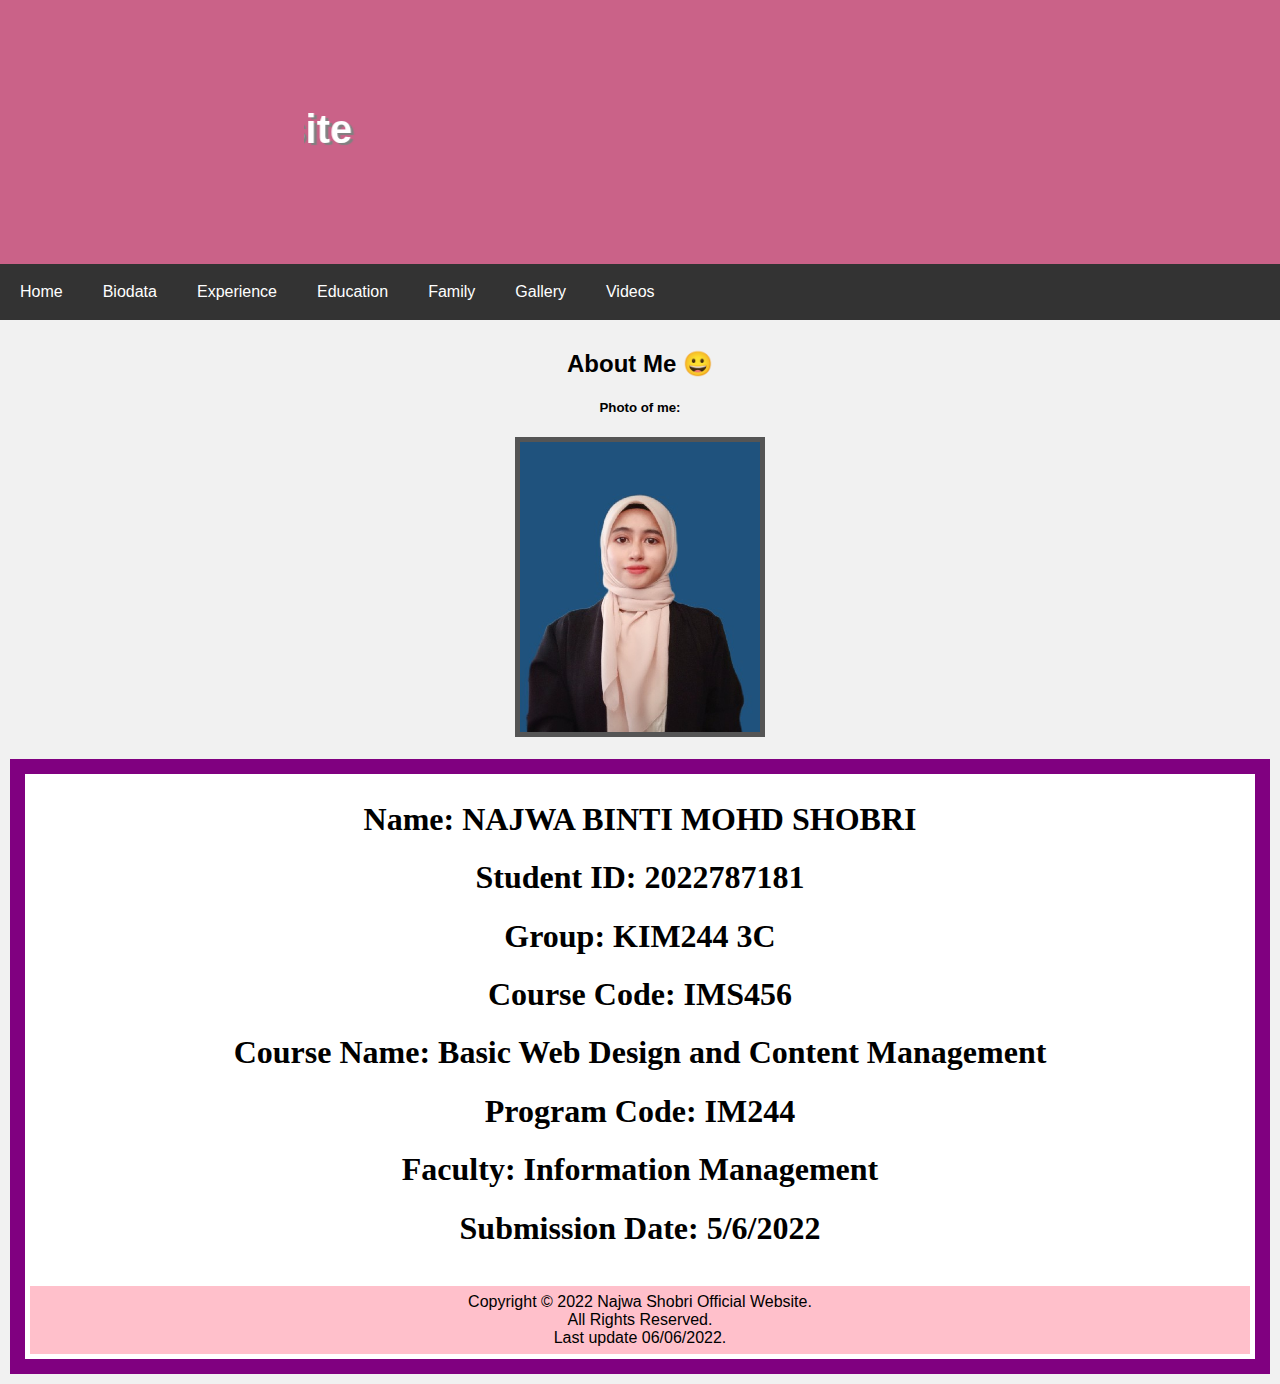
<file: index.html>
<!DOCTYPE html>
<html>
<head>
<title>Home Page | About Me</title>
<meta charset="UTF-8">
<meta name="viewport" content="width=device-width, initial-scale=1">
<style>
img {
  border: 5px solid #555;
}
* {
  box-sizing: border-box;
}

/* Style the body */
body {
  font-family: Verdana, sans-serif;
  margin: 0;
}

/* Header/logo Title */
.header {
  padding: 80px;
  text-align: center;
  background: #CA6288;
  color: white;
}

/* Increase the font size of the heading */
.header h1 {
  text-shadow: 3px 2px 1px grey;
  font-size: 40px;
}

/* Style the top navigation bar */
.navbar {
  overflow: hidden;
  background-color: #333;
}

/* Style the navigation bar links */
.navbar a {
  float: left;
  display: block;
  color: white;
  text-align: center;
  padding: 19px 20px;
  text-decoration: none;
}

/* Right-aligned link */
.navbar a.right {
  float: right;
}

/* Change color on hover */
.navbar a:hover {
  background-color: #ddd;
  color: black;
}

/* Column container */
.row {  
  display: -ms-flexbox; /* IE10 */
  display: flex;
  -ms-flex-wrap: wrap; /* IE10 */
  flex-wrap: wrap;
}

/* Create two unequal columns that sits next to each other */
/* Sidebar/left column */
.side {
  -ms-flex: 30%; /* IE10 */
  flex: 30%;
  background-color: #f1f1f1;
  padding: 10px;
}

/* Main column */
.main {   
  -ms-flex: 70%; /* IE10 */
  flex: 70%;
  background-color: pink;
  padding: 80px;
}


/* Responsive layout - when the screen is less than 900px wide, make the two columns stack on top of each other instead of next to each other */
@media screen and (max-width: 800px) {
  .row {   
    flex-direction: column;
  }
}

/* Responsive layout - when the screen is less than 400px wide, make the navigation links stack on top of each other instead of next to each other */
@media screen and (max-width: 600px) {
  .navbar a {
    float: none;
    width: 100%;
  }
}
</style>
</head>
<body>

<div class="header">
  <marquee width="60%" direction="right" height="100px"><h1>Welcome To My Website</h1></marquee>
</div>

<div class="navbar">
  <a href="index.html">Home</a>
  <a href="biodata.html">Biodata</a>
  <a href="experience.html">Experience</a>
  <a href="education.html">Education</a>
  <a href="family.html">Family</a>
  <a href="gallery.html">Gallery</a>
  <a href="video.html">Videos</a>
</div> 
<html>
<head>
<style>
.all-browsers {
  margin: 0;
  padding: 5px;
  background-color: purple;
}

.all-browsers > h1, .browser {
  margin: 10px;
  padding: 5px;
}

.browser {
  background: white;
}

.browser > h2, p {
  margin: 4px;
  font-size: 100%;
}

footer {
  text-align: center;
  padding: 3px;
  background-color: pink;
  color: black;
}
</style>
</head>
<body>
<div class="row"> 
<div class="side"> 
<center><h2>About Me &#128512;</h2></center> 
<center><h5>Photo of me:</h5></center> 
<center><img src="images/me.jpg" width="250" height="300"></center> 
<br> 
<article class="all-browsers">
  <article class="browser">
   <center><h1><strong><font face="Times New Roman"'>Name: NAJWA BINTI MOHD SHOBRI</h1></strong></font>
   <h1><strong><font face="Times New Roman">Student ID: 2022787181</h1></strong></font>
   <h1><strong><font face="Times New Roman">Group: KIM244 3C</h1> </strong></font>
   <h1><strong><font face="Times New Roman">Course Code: IMS456</h1></strong></font></center> 
   <center><h1><strong><font face="Times New Roman">Course Name: Basic Web Design and Content Management</h2></strong></font> 
   <h1><strong><font face="Times New Roman">Program Code: IM244</h2></strong></font> 
   <h1><strong><font face="Times New Roman"'>Faculty: Information Management</h2></strong></font>
   <h1><strong><font face="Times New Roman"'>Submission Date: 5/6/2022</h2></strong></font></center>
 <br>
<footer>
  <p>Copyright © 2022 Najwa Shobri Official Website.</br> All Rights Reserved.</strong></br> Last update 06/06/2022.</p> 
</footer>
</body>
</html>
</file>
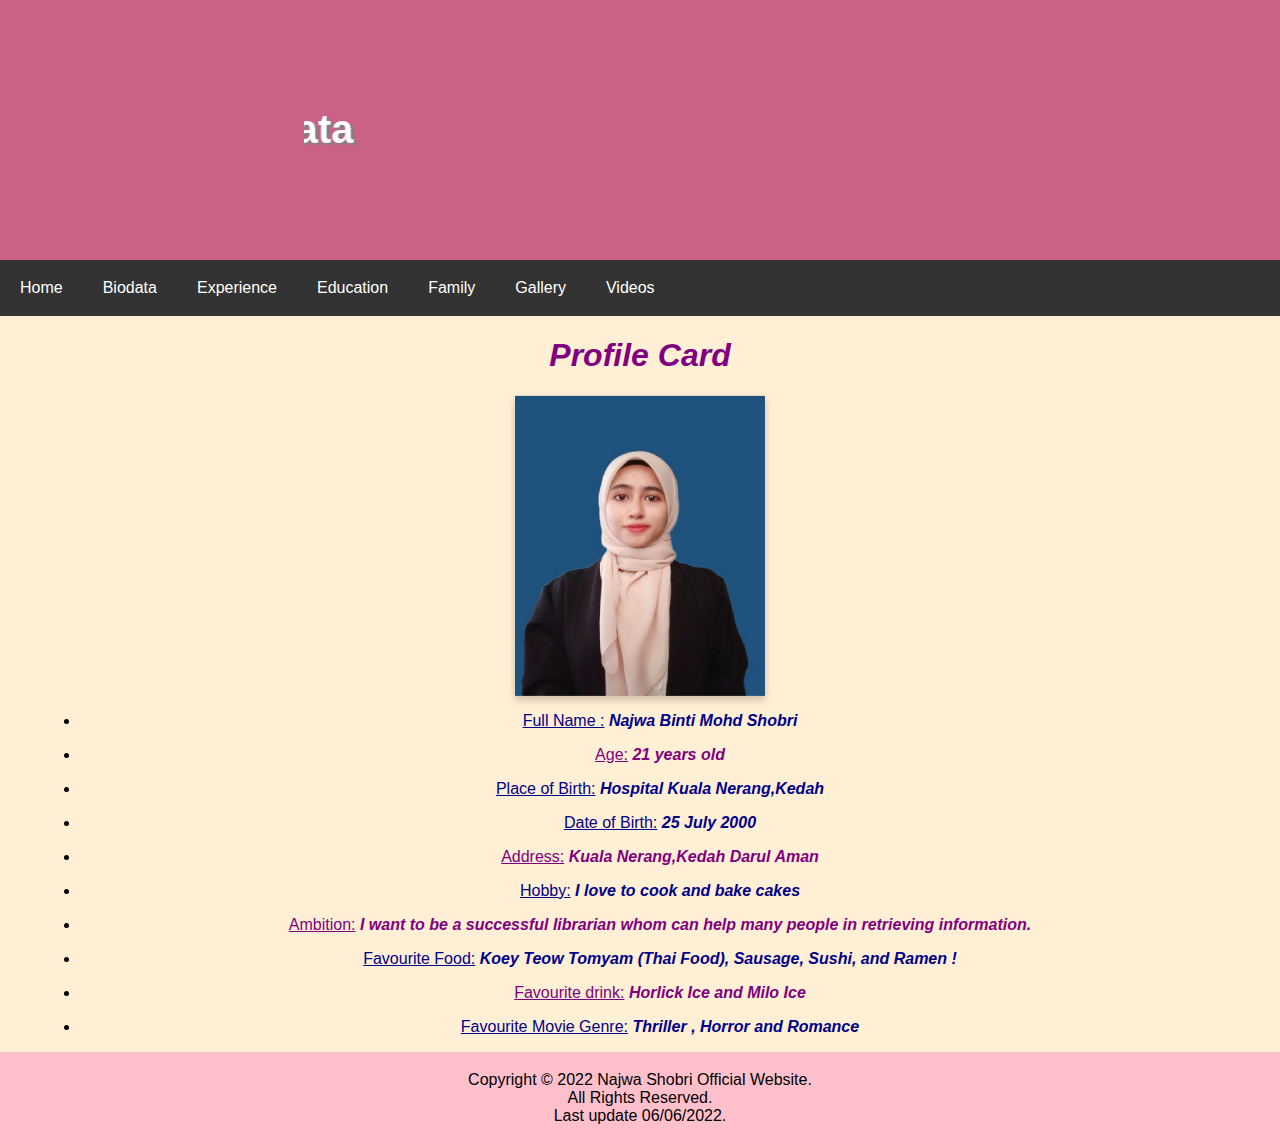
<file: biodata.html>
<html>
<head>
<title>Biodata | About Me</title>
<meta charset="UTF-8">
<meta name="viewport" content="width=device-width, initial-scale=1">
<style>
<html>

img {
  border: 5px solid #555;
}
* {
  box-sizing: border-box;
}

/* Style the body */
body {
  font-family: Verdana, sans-serif;
  margin: 0;
}

/* Header/logo Title */
.header {
  padding: 80px;
  text-align: center;
  background: #CA6288;
  color: white;
}

/* Increase the font size of the heading */
.header h1 {
  text-shadow: 3px 2px 1px grey;
  font-size: 40px;
}

/* Style the top navigation bar */
.navbar {
  overflow: hidden;
  background-color: #333;
}

/* Style the navigation bar links */
.navbar a {
  float: left;
  display: block;
  color: white;
  text-align: center;
  padding: 19px 20px;
  text-decoration: none;
}

/* Right-aligned link */
.navbar a.right {
  float: right;
}

/* Change color on hover */
.navbar a:hover {
  background-color: #ddd;
  color: black;
}

/* Column container */
.row {  
  display: -ms-flexbox; /* IE10 */
  display: flex;
  -ms-flex-wrap: wrap; /* IE10 */
  flex-wrap: wrap;
}

/* Create two unequal columns that sits next to each other */
/* Sidebar/left column */
.side {
  -ms-flex: 30%; /* IE10 */
  flex: 30%;
  background-color: #f1f1f1;
  padding: 10px;
}

/* Main column */
.main {   
  -ms-flex: 70%; /* IE10 */
  flex: 70%;
  background-color: white;
  padding: 90px;
}


/* Responsive layout - when the screen is less than 900px wide, make the two columns stack on top of each other instead of next to each other */
@media screen and (max-width: 800px) {
  .row {   
    flex-direction: column;
  }
}

/* Responsive layout - when the screen is less than 400px wide, make the navigation links stack on top of each other instead of next to each other */
@media screen and (max-width: 600px) {
  .navbar a {
    float: none;
    width: 100%;
  }
}
</style>
</head>
<body>
<html>
<head>
<meta name="viewport" content="width=device-width, initial-scale=1">
<style>
body {
  font-family: Arial, Helvetica, sans-serif;
}

.flip-card {
  background-color:transparent;
  width: 250px;
  height: 300px;
  perspective: 1000px;
}

.flip-card-inner {
  position: relative;
  width: 100%;
  height: 100%;
  text-align: center;
  transition: transform 0.6s;
  transform-style: preserve-3d;
  box-shadow: 0 4px 8px 0 rgba(0,0,0,0.2);
}

.flip-card:hover .flip-card-inner {
  transform: rotateY(180deg);
}

.flip-card-front, .flip-card-back {
  position: absolute;
  width: 100%;
  height: 100%;
  -webkit-backface-visibility: hidden;
  backface-visibility: hidden;
}

.flip-card-front {
  background-color: #bbb;
  color: black;
}

.flip-card-back {
  background-color: #e3bfd1;
  color: black;
  transform: rotateY(180deg);
}
</style>
</head>
<body>

<div class="header">
  <marquee width="60%" direction="right" height="100px"><h1>My Biodata</h1></marquee>
</div>
<div class="navbar">
  <a href="index.html">Home</a>
  <a href="biodata.html">Biodata</a>
  <a href="experience.html">Experience</a>
  <a href="education.html">Education</a>
  <a href="family.html">Family</a>
  <a href="gallery.html">Gallery</a>
  <a href="video.html">Videos</a>   
</div>
<body style="background-color:PapayaWhip;">
<link rel="stylesheet" href="https://cdnjs.cloudflare.com/ajax/libs/font-awesome/4.7.0/css/font-awesome.min.css">
<style>
.card {
  box-shadow: 0 4px 8px 0 rgba(0, 0, 0, 0.2);
  max-width: 400px;
  margin: auto;
  text-align: center;
  font-family: arial;
}

.title {
  color: grey;
  font-size: 16px;
}

button {
  border: none;
  outline: 0;
  display: inline-block;
  padding: 8px;
  color: white;
  background-color: #000;
  text-align: center;
  cursor: pointer;
  width: 100%;
  font-size: 15px;
}

a {
  text-decoration: none;
  font-size: 16px;
  color: black;
}

button:hover, a:hover {
  opacity: 0.7;
}

footer {
  text-align: center;
  padding: 3px;
  background-color: pink;
  color: black;
}
</style>
</head>
<body>

<center><h1 style="color:purple;font-style: italic;">Profile Card</h1>
<div class="flip-card">
  <div class="flip-card-inner">
    <div class="flip-card-front">
      <img src="images/me.jpg" style="width:250px;height:300px;">
       </div>
      <div class="flip-card-back">
      <h2>NAJWA</h2> 
 
      <p>Bachelor of Information Science (Hons) Library Management - IM244</p>
      <p>Universiti Technologi Mara,Uitm Kedah</p>
      <div style="margin: 24px 0;">
    <a href="https://wa.me/601114676549"><i class="fa fa-whatsapp"></i></a>
<br>
     </div>
  <p><button>Contact</button></p>
</div></center>   

</div></p>
      <p><center>
<blockquote><ul>
<li><font color="darkblue"> <u>Full Name :</u>  <b><i>Najwa Binti Mohd Shobri</b></i></font>
<p>
<li><font color="purple"> <u>Age:</u> <b><i>21 years old</b></i></font>
<p>
<li><font color="darkblue"> <u>Place of Birth:</u>  <b><i>Hospital Kuala Nerang,Kedah</b></i></font>
<p>
<li><font color="darkblue"><u>Date of Birth:</u>  <b><i>25 July 2000</b></i></font>
<p>
<li><font color="purple"> <u>Address:</u>  <b><i>Kuala Nerang,Kedah Darul Aman</b></i></font>
<p>
<li><font color="darkblue"><u>Hobby:</u> <b><i>I love to cook and bake cakes</b></i></font>
<p>
<li><font color="purple"> <u>Ambition:</u> <b><i>I want to be a successful librarian whom can help many people in retrieving information.</b></i></font>
<p>
<li><font color="darkblue"> <u>Favourite Food:</u>  <b><i>Koey Teow Tomyam (Thai Food), Sausage, Sushi, and Ramen !</b></i></font>
<p>
<li><font color="purple"><u>Favourite drink:</u>  <b><i>Horlick Ice and Milo Ice</b></i></font>
<p>
<li><font color="darkblue"> <u>Favourite Movie Genre:</u> <b><i> Thriller , Horror and Romance </b></i></font></center></p></center>
</ul></blockquote>

    </div>
  </div>
<footer>
  <p>Copyright © 2022 Najwa Shobri Official Website.</br> All Rights Reserved.</strong></br> Last update 06/06/2022.</p> 
</footer>
</body>
</html>
</file>
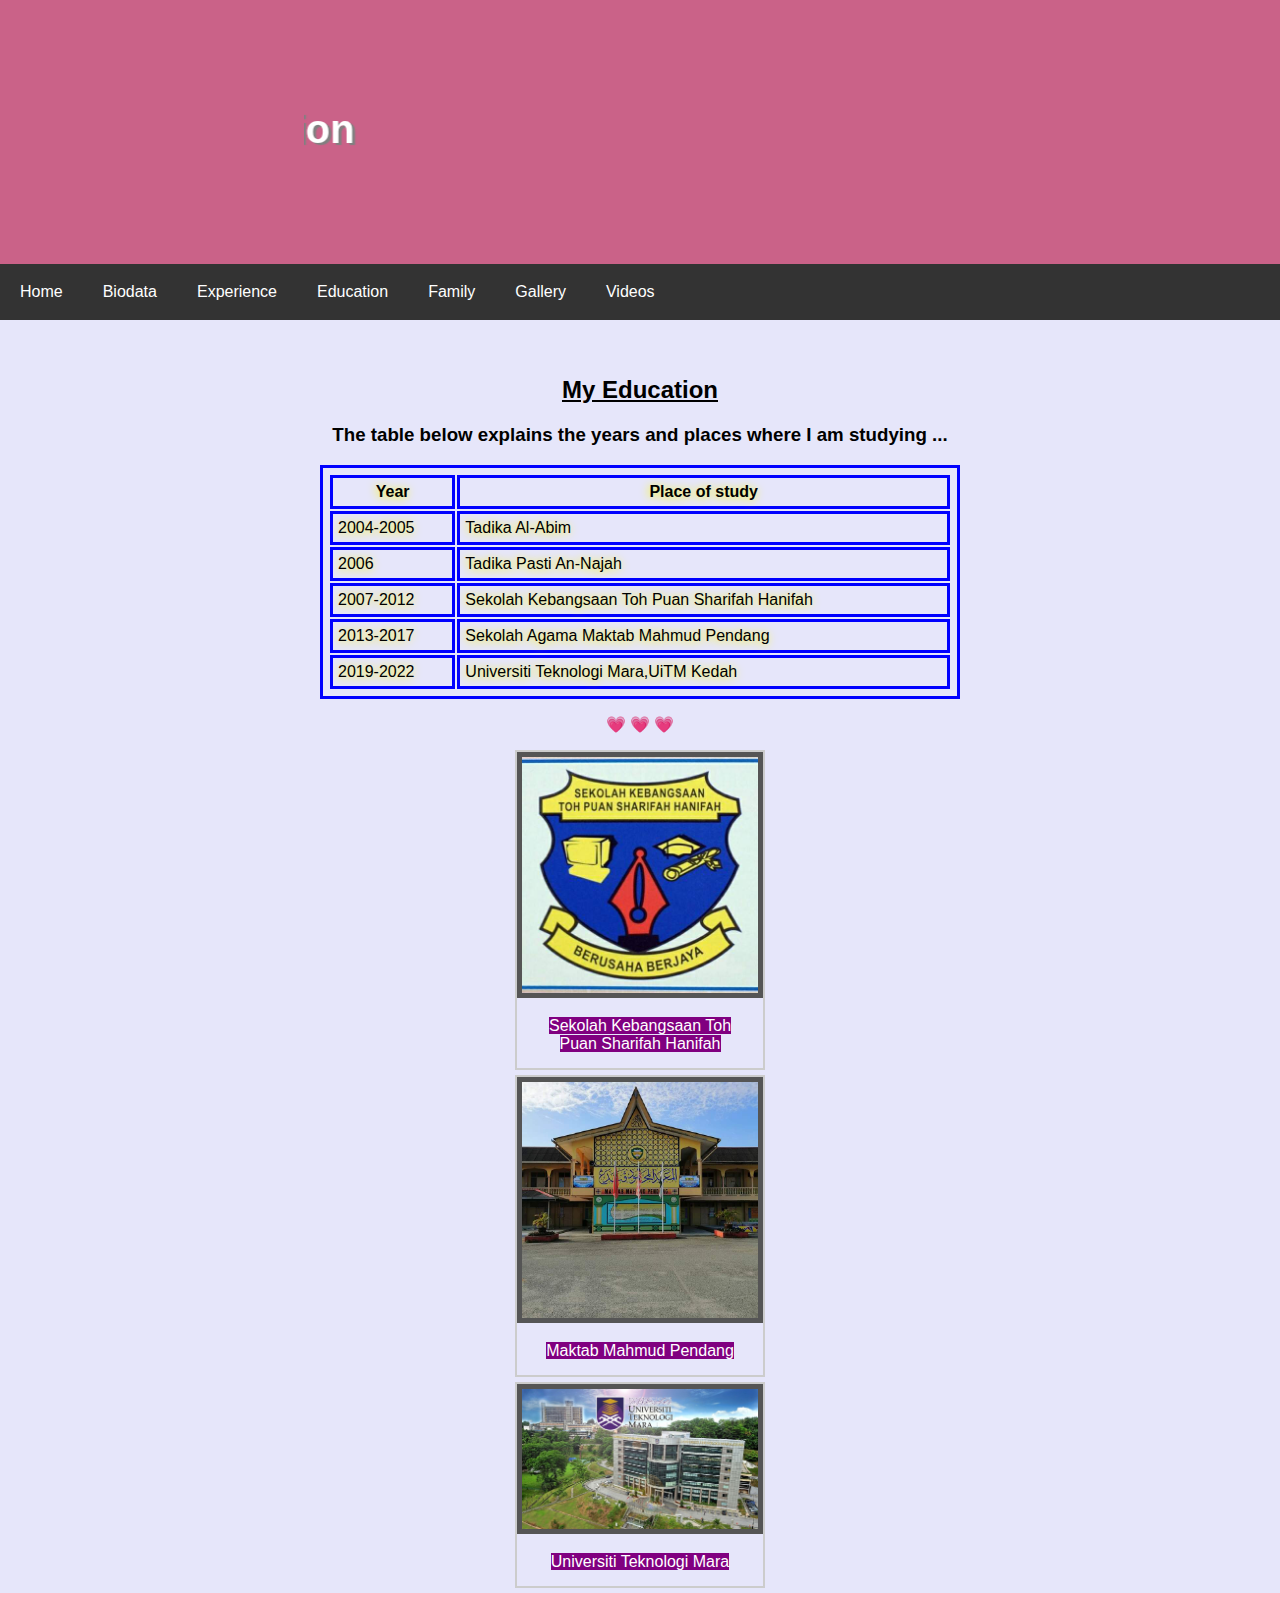
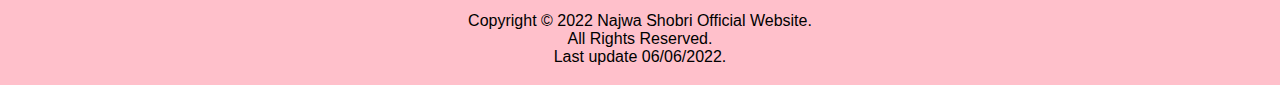
<file: education.html>
<!DOCTYPE html>
<html>
<head>
<title>My Education | About Me</title>
<meta charset="UTF-8">
<meta name="viewport" content="width=device-width, initial-scale=1">
<style>
img {
  border: 5px solid #555;
}
* {
  box-sizing: border-box;
}

/* Style the body */
body {
  font-family: Verdana, sans-serif;
  margin: 0;
}

/* Header/logo Title */
.header {
  padding: 80px;
  text-align: center;
  background: #CA6288;
  color: white;
}

/* Increase the font size of the heading */
.header h1 {
  text-shadow: 3px 2px 1px grey;
  font-size: 40px;
}

/* Style the top navigation bar */
.navbar {
  overflow: hidden;
  background-color: #333;
}

/* Style the navigation bar links */
.navbar a {
  float: left;
  display: block;
  color: white;
  text-align: center;
  padding: 19px 20px;
  text-decoration: none;
}

/* Right-aligned link */
.navbar a.right {
  float: right;
}

/* Change color on hover */
.navbar a:hover {
  background-color: #ddd;
  color: black;
}

/* Column container */
.row {  
  display: -ms-flexbox; /* IE10 */
  display: flex;
  -ms-flex-wrap: wrap; /* IE10 */
  flex-wrap: wrap;
}

/* Create two unequal columns that sits next to each other */
/* Sidebar/left column */
.side {
  -ms-flex: 30%; /* IE10 */
  flex: 30%;
  background-color: #f1f1f1;
  padding: 10px;
}

/* Main column */
.main {   
  -ms-flex: 70%; /* IE10 */
  flex: 70%;
  background-color: pink;
  padding: 90px;
}


/* Responsive layout - when the screen is less than 900px wide, make the two columns stack on top of each other instead of next to each other */
@media screen and (max-width: 800px) {
  .row {   
    flex-direction: column;
  }
}

/* Responsive layout - when the screen is less than 400px wide, make the navigation links stack on top of each other instead of next to each other */
@media screen and (max-width: 600px) {
  .navbar a {
    float: none;
    width: 100%;
  }
}
</style>
</head>
<body>
<style>

mark { 
  background-color: purple;
  color: white;
}

div.gallery {
  margin: 5px;
  border: 2px solid #ccc;
  float: center;
  width: 250px;
}

div.gallery:hover {
  border: 1px solid #250000
}

div.gallery img {
  width: 100%;
  height: auto;
}

div.desc {
  padding: 15px;
  text-align: center;
}

footer {
  text-align: center;
  padding: 3px;
  background-color:Pink;
  color: black;
}
</style>
</head>
<body>

<div class="header">
  <marquee width="60%" direction="right" height="100px"><h1>My Education</h1></marquee>
</div>

<div class="navbar">
  <a href="index.html">Home</a>
  <a href="biodata.html">Biodata</a>
  <a href="experience.html">Experience</a>
  <a href="education.html">Education</a>
  <a href="family.html">Family</a>
  <a href="gallery.html">Gallery</a>
  <a href="video.html">Videos</a>
</div>
<body style="background-color:Lavender;">
<br>
<br>
<p>
<h2><center><u>My Education</center></h2></u>
<p>
<center><h3>The table below explains the years and places where I am studying ...</h3></center>
<p>
<style>
table, th, td {
    border: 3px solid blue;
     padding: 5px;
text-shadow: -1px 1px 10px yellow;
}
</style>
</head>
<body>

<center><table style="width:50%">
  <tr>
    <th>Year</th>
    <th>Place of study</th> 
    </tr>
    
  <tr>
    <td>2004-2005</td>
    <td>Tadika Al-Abim</td>
  </tr>
  
  <tr>
    <td>2006</td>
    <td>Tadika Pasti An-Najah</td>
  </tr>
  
  <tr>
    <td>2007-2012</td>
    <td>Sekolah Kebangsaan Toh Puan Sharifah Hanifah</td>
  </tr>
  
   <tr>
    <td>2013-2017</td>
    <td>Sekolah Agama Maktab Mahmud Pendang</td>
  </tr>
  
  <tr>
    <td>2019-2022</td>
    <td>Universiti Teknologi Mara,UiTM Kedah</td>
  </tr>
  
</table>
</style>
<p>
<center>&#128151; &#128151; &#128151; </center>
<p>
 <div class="gallery">
  <center><a target="_blank" href="images/sekolah.jpg">
    <img src=images/sekolah.jpg width="600" height="300">
  </a>
 <div class="desc"><mark>Sekolah Kebangsaan Toh Puan Sharifah Hanifah</div></mark>
</div>
<div class="gallery">
  <center><a target="_blank" href="images/mmpg.jpg">
    <img src=images/mmpg.jpg  width="500" height="300">
  </a>
  <div class="desc"><mark>Maktab Mahmud Pendang</div></mark>
</div>
<div class="gallery">
  <center><a target="_blank" href="images/uitm.jpg">
    <img src=images/uitm.jpg width="500" height="500">
  </a>
  <div class="desc"><mark>Universiti Teknologi Mara</div></mark></center>

</div>
<footer>
  <center><p>Copyright © 2022 Najwa Shobri Official Website.</br> All Rights Reserved.</strong></br> Last update 06/06/2022.</p></center> 
</footer>
</body>
</html>
</file>
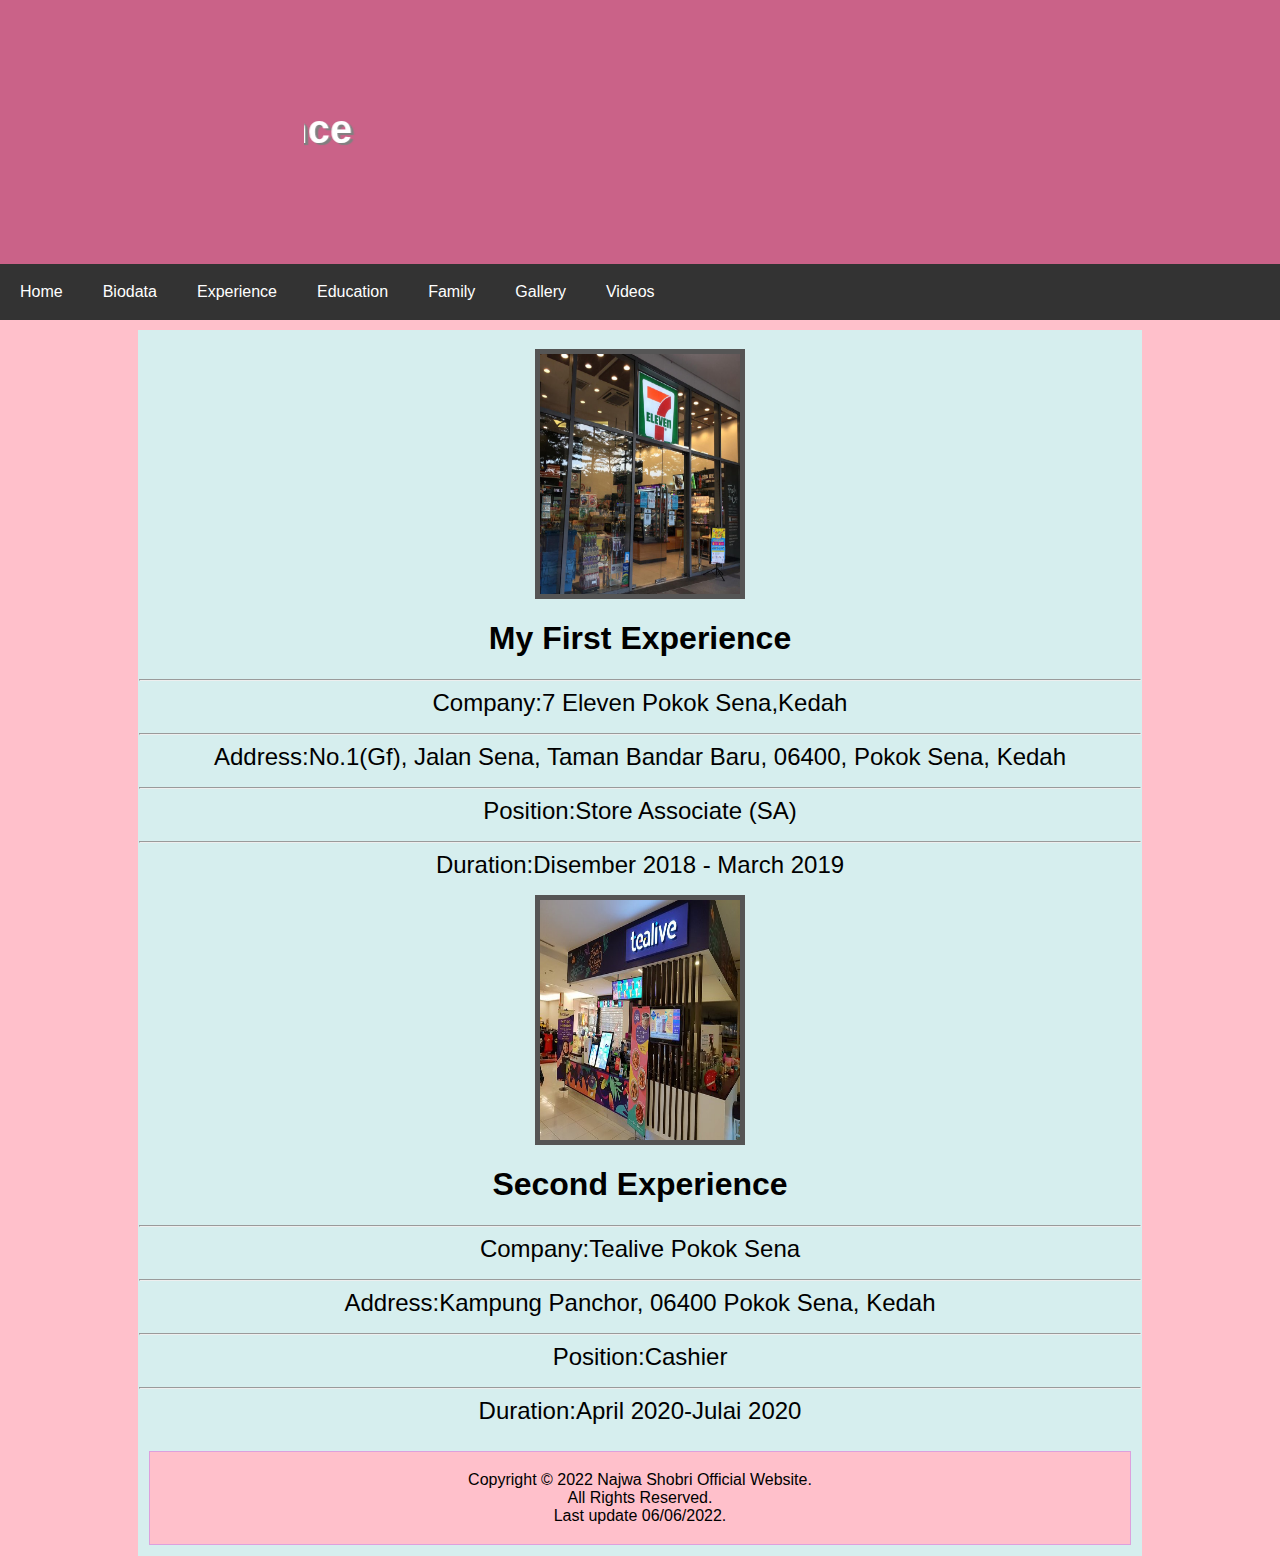
<file: experience.html>
<!DOCTYPE html>
<html>
<head>
<title>My Experience | About Me</title>
<meta charset="UTF-8">
<meta name="viewport" content="width=device-width, initial-scale=1">
<style>
img {
  border: 5px solid #555;
}
* {
  box-sizing: border-box;
}

/* Style the body */
body {
  font-family: Verdana, sans-serif;
  margin: 0;
}

/* Header/logo Title */
.header {
  padding: 80px;
  text-align: center;
  background: #CA6288;
  color: white;
}

/* Increase the font size of the heading */
.header h1 {
  text-shadow: 3px 2px 1px grey;
  font-size: 40px;
}

/* Style the top navigation bar */
.navbar {
  overflow: hidden;
  background-color: #333;
}

/* Style the navigation bar links */
.navbar a {
  float: left;
  display: block;
  color: white;
  text-align: center;
  padding: 19px 20px;
  text-decoration: none;
}

/* Right-aligned link */
.navbar a.right {
  float: right;
}

/* Change color on hover */
.navbar a:hover {
  background-color: #ddd;
  color: black;
}

/* Column container */
.row {  
  display: -ms-flexbox; /* IE10 */
  display: flex;
  -ms-flex-wrap: wrap; /* IE10 */
  flex-wrap: wrap;
}

/* Create two unequal columns that sits next to each other */
/* Sidebar/left column */
.side {
  -ms-flex: 30%; /* IE10 */
  flex: 30%;
  background-color: #f1f1f1;
  padding: 10px;
}

/* Main column */
.main {   
  -ms-flex: 70%; /* IE10 */
  flex: 70%;
  background-color: pink;
  padding: 90px;
}

}

footer {
  text-align: center;
  padding: 3px;
  background-color: pink;
  color: black;
}

/* Responsive layout - when the screen is less than 900px wide, make the two columns stack on top of each other instead of next to each other */
@media screen and (max-width: 800px) {
  .row {   
    flex-direction: column;
  }
}

/* Responsive layout - when the screen is less than 400px wide, make the navigation links stack on top of each other instead of next to each other */
@media screen and (max-width: 600px) {
  .navbar a {
    float: none;
    width: 100%;
  }
}
</style>
</head>
<body>

<div class="header">
  <marquee width="60%" direction="right" height="100px"><h1>My Experience</h1></marquee>
</div>

<div class="navbar">
  <a href="index.html">Home</a>
  <a href="biodata.html">Biodata</a>
  <a href="experience.html">Experience</a>
  <a href="education.html">Education</a>
  <a href="family.html">Family</a>
  <a href="gallery.html">Gallery</a>
  <a href="video.html">Videos</a>   
</div>
<body style="background-color:pink;">
<table width="80%" align="center" bgcolor="#FFC0CB" cellspacing="10">
<tr>
<td bgcolor="#D6EEEE" align="center">
<br>
<image src="images/seveneleven.jpeg" width="210" height="250" align="center">

<h1>My First Experience</h1>
<p><hr style="border"><font face="arial" size="5px" color="black" align="center">Company:7 Eleven Pokok Sena,Kedah</font></p>
<p><hr style="border"><font face="arial" size="5px" color="black" align="center">Address:No.1(Gf), Jalan Sena, Taman Bandar Baru, 06400, Pokok Sena, Kedah</font></p>
<p><hr style="border"><font face="arial" size="5px" color="black" align="center">Position:Store Associate (SA)</font></p>
<p><hr style="border"><font face="arial" size="5px" color="black" align="center">Duration:Disember 2018 - March 2019</font></p>

<image src="images/tealive.jpg" width="210" height="250" align="center">

<h1>Second Experience</h1>
<p><hr style="border"><font face="arial" size="5px" color="black" align="center">Company:Tealive Pokok Sena</font></p>
<p><hr style="border"><font face="arial" size="5px" color="black" align="center">Address:Kampung Panchor, 06400 Pokok Sena, Kedah</font></p>
<p><hr style="border"><font face="arial" size="5px" color="black" align="center">Position:Cashier</font></p>
<p><hr style="border"><font face="arial" size="5px" color="black" align="center">Duration:April 2020-Julai 2020</font></p>


<table width="100%" align="center" cellspacing="10">
<tr>
<td width="100%" bgcolor="#DDA0DD" align="center">

<table width="100%" align="center" bgcolor="#FFC0CB">

<tr>
<td>
 </div>
<footer>
  <center><p>Copyright © 2022 Najwa Shobri Official Website.</br> All Rights Reserved.</strong></br> Last update 06/06/2022.</p></center> 
</footer>
</body>
</html>
</file>
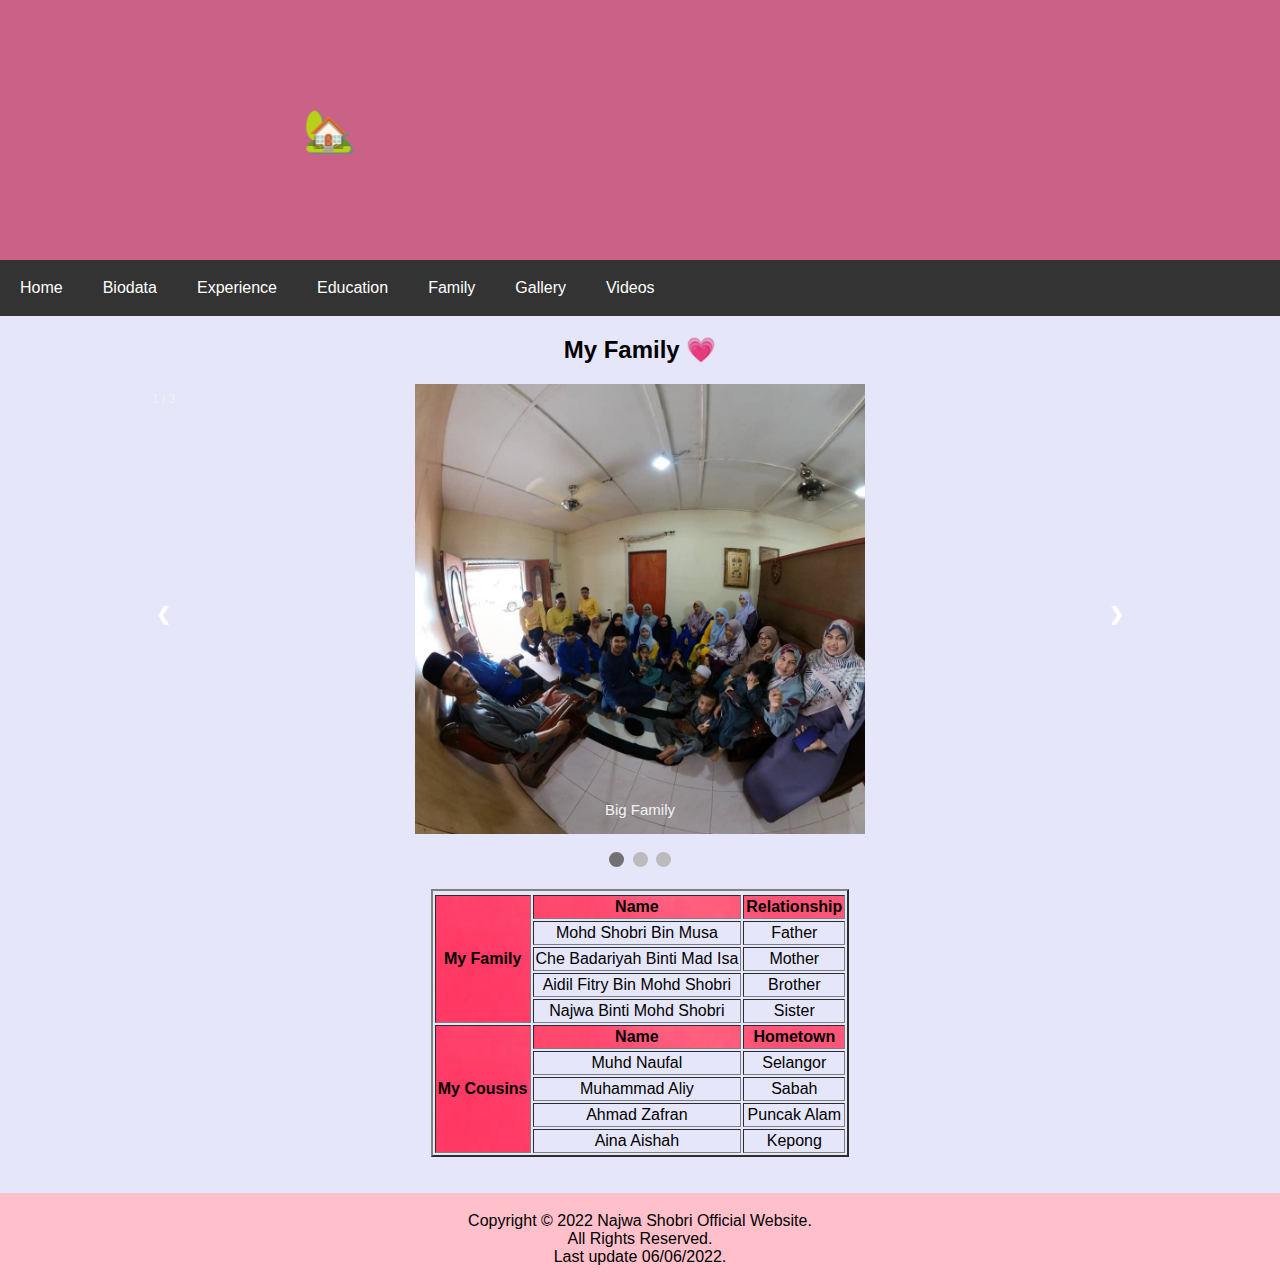
<file: family.html>
<html>
<head>
<title>My Family | About Me</title>
<meta charset="UTF-8">
<meta name="viewport" content="width=device-width, initial-scale=1">
<style>
<html>
img {
  border: 5px solid #555;
}
* {
  box-sizing: border-box;
}

/* Style the body */
body {
  font-family: Verdana, sans-serif;
  margin: 0;
}

/* Header/logo Title */
.header {
  padding: 80px;
  text-align: center;
  background: #CA6288;
  color: white;
}

/* Increase the font size of the heading */
.header h1 {
  text-shadow: 3px 2px 1px grey;
  font-size: 40px;
}

/* Style the top navigation bar */
.navbar {
  overflow: hidden;
  background-color: #333;
}

/* Style the navigation bar links */
.navbar a {
  float: left;
  display: block;
  color: white;
  text-align: center;
  padding: 19px 20px;
  text-decoration: none;
}

/* Right-aligned link */
.navbar a.right {
  float: right;
}

/* Change color on hover */
.navbar a:hover {
  background-color: #ddd;
  color: black;
}

/* Column container */
.row {  
  display: -ms-flexbox; /* IE10 */
  display: flex;
  -ms-flex-wrap: wrap; /* IE10 */
  flex-wrap: wrap;
}

/* Create two unequal columns that sits next to each other */
/* Sidebar/left column */
.side {
  -ms-flex: 30%; /* IE10 */
  flex: 30%;
  background-color: #f1f1f1;
  padding: 10px;
}

/* Main column */
.main {   
  -ms-flex: 70%; /* IE10 */
  flex: 70%;
  background-color: pink;
  padding: 90px;
}

footer {
  text-align: center;
  padding: 3px;
  background-color:Pink;
  color: black;
}

/* Responsive layout - when the screen is less than 900px wide, make the two columns stack on top of each other instead of next to each other */
@media screen and (max-width: 800px) {
  .row {   
    flex-direction: column;
  }
}

/* Responsive layout - when the screen is less than 400px wide, make the navigation links stack on top of each other instead of next to each other */
@media screen and (max-width: 600px) {
  .navbar a {
    float: none;
    width: 100%;
  }
}
</style>
</head>
<body>

<html>
<head>
<meta name="viewport" content="width=device-width, initial-scale=1">
<style>
* {box-sizing: border-box}
body {font-family: Verdana, sans-serif; margin:0}
.mySlides {display: none}
img {vertical-align: middle;}

/* Slideshow container */
.slideshow-container {
  max-width: 1000px;
  position: relative;
  margin: auto;
}

/* Next & previous buttons */
.prev, .next {
  cursor: pointer;
  position: absolute;
  top: 50%;
  width: auto;
  padding: 16px;
  margin-top: -22px;
  color: white;
  font-weight: bold;
  font-size: 18px;
  transition: 0.6s ease;
  border-radius: 0 3px 3px 0;
  user-select: none;
}

/* Position the "next button" to the right */
.next {
  right: 0;
  border-radius: 3px 0 0 3px;
}

/* On hover, add a black background color with a little bit see-through */
.prev:hover, .next:hover {
  background-color: rgba(0,0,0,0.8);
}

/* Caption text */
.text {
  color: #f2f2f2;
  font-size: 15px;
  padding: 8px 12px;
  position: absolute;
  bottom: 8px;
  width: 100%;
  text-align: center;
}

/* Number text (1/3 etc) */
.numbertext {
  color: #f2f2f2;
  font-size: 12px;
  padding: 8px 12px;
  position: absolute;
  top: 0;
}

/* The dots/bullets/indicators */
.dot {
  cursor: pointer;
  height: 15px;
  width: 15px;
  margin: 0 2px;
  background-color: #bbb;
  border-radius: 50%;
  display: inline-block;
  transition: background-color 0.6s ease;
}

.active, .dot:hover {
  background-color: #717171;
}

/* Fading animation */
.fade {
  animation-name: fade;
  animation-duration: 1.5s;
}

@keyframes fade {
  from {opacity: .4} 
  to {opacity: 1}
}

/* On smaller screens, decrease text size */
@media only screen and (max-width: 300px) {
  .prev, .next,.text {font-size: 11px}
}
</style>
</head>
<body>

<div class="header">
  <marquee width="60%" direction="right" height="100px"><h1>My Family Background &#127969;</h1></marquee>
</div>
<div class="navbar">
  <a href="index.html">Home</a>
  <a href="biodata.html">Biodata</a>
  <a href="experience.html">Experience</a>
  <a href="education.html">Education</a>
  <a href="family.html">Family</a>
  <a href="gallery.html">Gallery</a>
  <a href="video.html">Videos</a>  
</div>
</style>
<body>
</style>
<body style="background-color:Lavender;">
<body>
<h2 align="center"> My Family &#128151;</h2>

</style>
</head>
<body>
<table border="2" align="center" cellpadding="2">
<tr align="center">
<div class="slideshow-container">
<div class="mySlides fade">
  <div class="numbertext">1 / 3</div>
  <center><img src=images/family.jpg style="width:45%"></center>
  <div class="text">Big Family</div>
</div>
<div class="mySlides fade">
  <div class="numbertext">2 / 3</div>
  <center><img src=images/siblings.jpg style="width:40%"></center>
  <div class="text">Siblings</div>
</div>
<div class="mySlides fade">
  <div class="numbertext">3 / 3</div>
  <center><img src=images/cousins.jpg style="width:20%" "height:10%"></center>
  <div class="text">Cousins</div>
</div>
<a class="prev" onclick="plusSlides(-1)">❮</a>
<a class="next" onclick="plusSlides(1)">❯</a>
</div>
<br>

<div style="text-align:center">
  <span class="dot" onclick="currentSlide(1)"></span> 
  <span class="dot" onclick="currentSlide(2)"></span> 
  <span class="dot" onclick="currentSlide(3)"></span> 
</div>

<script>
let slideIndex = 1;
showSlides(slideIndex);

function plusSlides(n) {
  showSlides(slideIndex += n);
}

function currentSlide(n) {
  showSlides(slideIndex = n);
}

function showSlides(n) {
  let i;
  let slides = document.getElementsByClassName("mySlides");
  let dots = document.getElementsByClassName("dot");
  if (n > slides.length) {slideIndex = 1}    
  if (n < 1) {slideIndex = slides.length}
  for (i = 0; i < slides.length; i++) {
    slides[i].style.display = "none";  
  }
  for (i = 0; i < dots.length; i++) {
    dots[i].className = dots[i].className.replace(" active", "");
  }
  slides[slideIndex-1].style.display = "block";  
  dots[slideIndex-1].className += " active";
}
</script>
</body>
</html> 
<br>
</tr>
<tr align="center" background=images/background.jpg>
<th rowspan="5" >My Family</th>
<th>Name</th>
<th>Relationship</th>
</tr>
<tr align="center">
<td>Mohd Shobri Bin Musa</td>
<td>Father</td>
</tr>
<tr align="center">
<td>Che Badariyah Binti Mad Isa</td>
<td>Mother</td>
</tr>
<tr align="center">
<td>Aidil Fitry Bin Mohd Shobri</td>
<td>Brother</td>
</tr>
<tr align="center">
<td>Najwa Binti Mohd Shobri</td>
<td>Sister</td>
</tr>
<tr align="center" background=images/background.jpg>
<th rowspan="5">My Cousins</th>
<th>Name</th>
<th>Hometown</th>
</tr>
<tr align="center">
<td>Muhd Naufal </td>
<td>Selangor</td>
</tr>
<tr align="center">
<td>Muhammad Aliy</td>
<td>Sabah</td>
</tr>
<tr align="center">
<td>Ahmad Zafran</td>
<td>Puncak Alam</td>
</tr>
<tr align="center">
<td>Aina Aishah</td>
<td>Kepong</td>
</tr>
</table>
<br>
<br>
</div>
<footer>
  <center><p>Copyright © 2022 Najwa Shobri Official Website.</br> All Rights Reserved.</strong></br> Last update 06/06/2022.</p></center> 
</footer> 
</body>
</html>
</file>
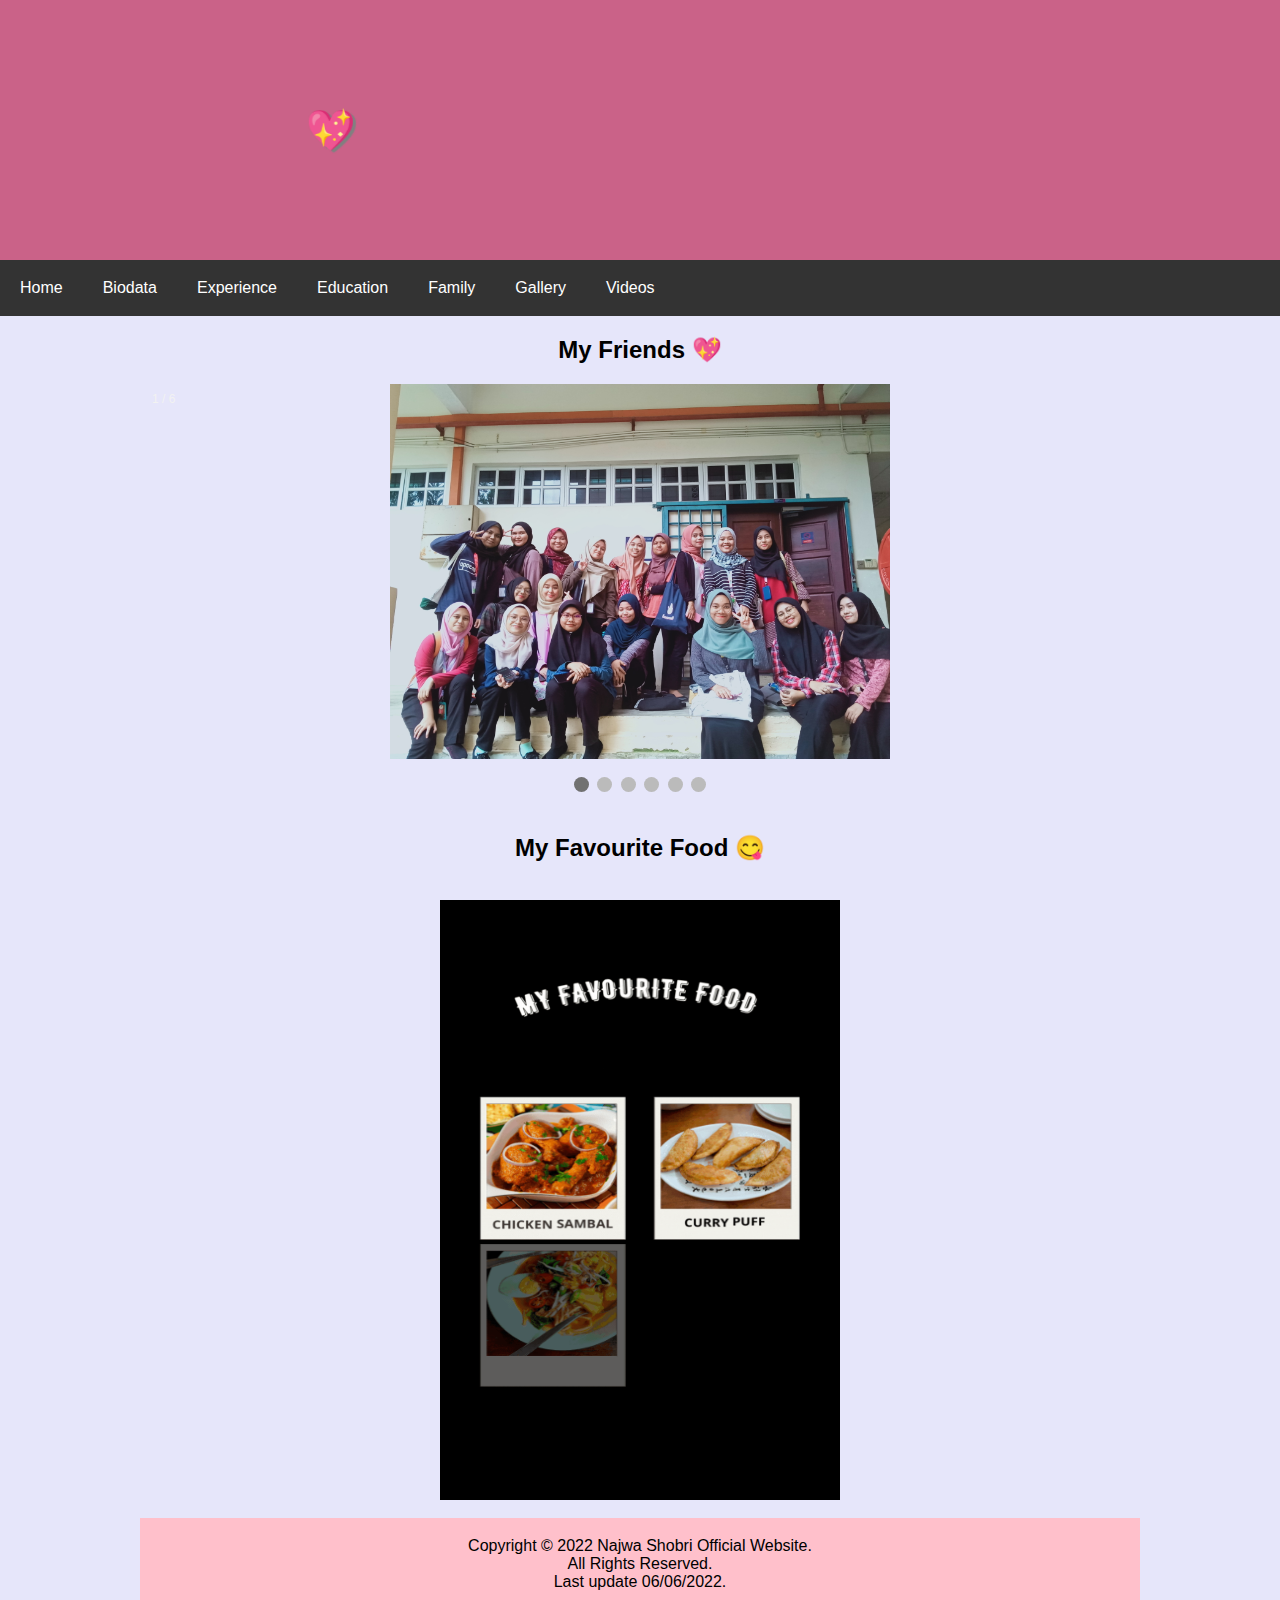
<file: gallery.html>
<html>
<head>
<title>My Gallery | About Me</title>
<meta charset="UTF-8">
<meta name="viewport" content="width=device-width, initial-scale=1">
<style>
<html>

img {
  border: 5px solid #555;
}
* {
  box-sizing: border-box;
}

/* Style the body */
body {
  font-family: Verdana, sans-serif;
  margin: 0;
}

/* Header/logo Title */
.header {
  padding: 80px;
  text-align: center;
  background: #CA6288;
  color: white;
}

/* Increase the font size of the heading */
.header h1 {
  text-shadow: 3px 2px 1px grey;
  font-size: 40px;
}

/* Style the top navigation bar */
.navbar {
  overflow: hidden;
  background-color: #333;
}

/* Style the navigation bar links */
.navbar a {
  float: left;
  display: block;
  color: white;
  text-align: center;
  padding: 19px 20px;
  text-decoration: none;
}

/* Right-aligned link */
.navbar a.right {
  float: right;
}

/* Change color on hover */
.navbar a:hover {
  background-color: #ddd;
  color: black;
}

/* Column container */
.row {  
  display: -ms-flexbox; /* IE10 */
  display: flex;
  -ms-flex-wrap: wrap; /* IE10 */
  flex-wrap: wrap;
}

/* Create two unequal columns that sits next to each other */
/* Sidebar/left column */
.side {
  -ms-flex: 30%; /* IE10 */
  flex: 30%;
  background-color: #f1f1f1;
  padding: 10px;
}

/* Main column */
.main {   
  -ms-flex: 1000%; /* IE10 */
  flex: 1000%;
  background-color: pink;
  padding: 1000px;
}
 
footer {
  text-align: center;
  padding: 3px;
  background-color:Pink;
  color: black;
}

/* Responsive layout - when the screen is less than 900px wide, make the two columns stack on top of each other instead of next to each other */
@media screen and (max-width: 800px) {
  .row {   
    flex-direction: column;
  }
}

/* Responsive layout - when the screen is less than 400px wide, make the navigation links stack on top of each other instead of next to each other */
@media screen and (max-width: 600px) {
  .navbar a {
    float: none;
    width: 100%;

</style>
</head>
<body>
<html>
<head>
<meta name="viewport" content="width=device-width, initial-scale=1">
<style>
* {box-sizing: border-box;}
body {font-family: Verdana, sans-serif;}
.mySlides {display: none;}
img {vertical-align: middle;}

/* Slideshow container */
.slideshow-container {
  max-width: 1000px;
  position: relative;
  margin: auto;
}

/* Caption text */
.text {
  color: #f2f2f2;
  font-size: 15px;
  padding: 8px 12px;
  position: absolute;
  bottom: 8px;
  width: 100%;
  text-align: center;
}

/* Number text (1/6 etc) */
.numbertext {
  color: #f2f2f2;
  font-size: 12px;
  padding: 8px 12px;
  position: absolute;
  top: 0;
}

/* The dots/bullets/indicators */
.dot {
  height: 15px;
  width: 15px;
  margin: 0 2px;
  background-color: #bbb;
  border-radius: 50%;
  display: inline-block;
  transition: background-color 0.6s ease;
}

.active {
  background-color: #717171;
}

/* Fading animation */
.fade {
  animation-name: fade;
  animation-duration: 1.3s;
}

@keyframes fade {
  from {opacity: .4} 
  to {opacity: 1}
}

/* On smaller screens, decrease text size */
@media only screen and (max-width: 300px) {
  .text {font-size: 11px}

</style>
</head>
<body>

<div class="header">
  <marquee width="60%" direction="right" height="100px"><h1>My Gallery &#128150;</h1></marquee>
</div>
<div class="navbar">
  <a href="index.html">Home</a>
  <a href="biodata.html">Biodata</a>
  <a href="experience.html">Experience</a>
  <a href="education.html">Education</a>
  <a href="family.html">Family</a>
  <a href="gallery.html">Gallery</a>
  <a href="video.html">Videos</a>  
</div>

<center><h2>My Friends &#128150;</h2></center>
<div class="slideshow-container">

<div class="mySlides fade">
  <div class="numbertext">1 / 6</div>
   <center><img src=images/frens.jpg style="width:50%"></center>
 </div>

<div class="mySlides fade">
  <div class="numbertext">2 / 6</div>
  <center><img src=images/frenss.jpg style="width:30%" "height:20%"></center>  
</div>

<div class="mySlides fade">
  <div class="numbertext">3 / 6</div>
   <center><img src=images/frensss.jpg style="width:30%"></center>
</div>

<div class="mySlides fade">
  <div class="numbertext">4 / 6</div>
   <center><img src=images/frenns.jpg style="width:30%"></center>
</div>
 
<div class="mySlides fade">
  <div class="numbertext">5 / 6</div>
   <center><img src=images/frennss.jpg style="width:30%"></center>
</div>
<div class="mySlides fade">
  <div class="numbertext">6 / 6</div>
   <center><img src=images/fren.jpg style="width:30%"></center>
</div>
<br>
<div style="text-align:center">
  <span class="dot"></span> 
  <span class="dot"></span> 
  <span class="dot"></span>
  <span class="dot"></span> 
  <span class="dot"></span> 
  <span class="dot"></span> 
</div>
<br>
<script>
let slideIndex = 0;
showSlides();

function showSlides() {
  let i;
  let slides = document.getElementsByClassName("mySlides");
  let dots = document.getElementsByClassName("dot");
  for (i = 0; i < slides.length; i++) {
    slides[i].style.display = "none";  
  }
  slideIndex++;
  if (slideIndex > slides.length) {slideIndex = 1}    
  for (i = 0; i < dots.length; i++) {
    dots[i].className = dots[i].className.replace(" active", "");
  }
  slides[slideIndex-1].style.display = "block";  
  dots[slideIndex-1].className += " active";
  setTimeout(showSlides, 2000); // Change image every 2 seconds
}

</script>
</body>
</html>
 
<center><h2>My Favourite Food &#128523;</h2></center>
</style>
<body>
<body style="background-color:Lavender;">
</style>
</head>
<body>
<br>
<div class="gallery">
<center><img src=images/food.gif style="width:400px;height:600px;">

</div>
<br>
<footer>
  <p>Copyright © 2022 Najwa Shobri Official Website.</br> All Rights Reserved.</strong></br> Last update 06/06/2022.</p> 
</footer>
</body>
</html>
</file>
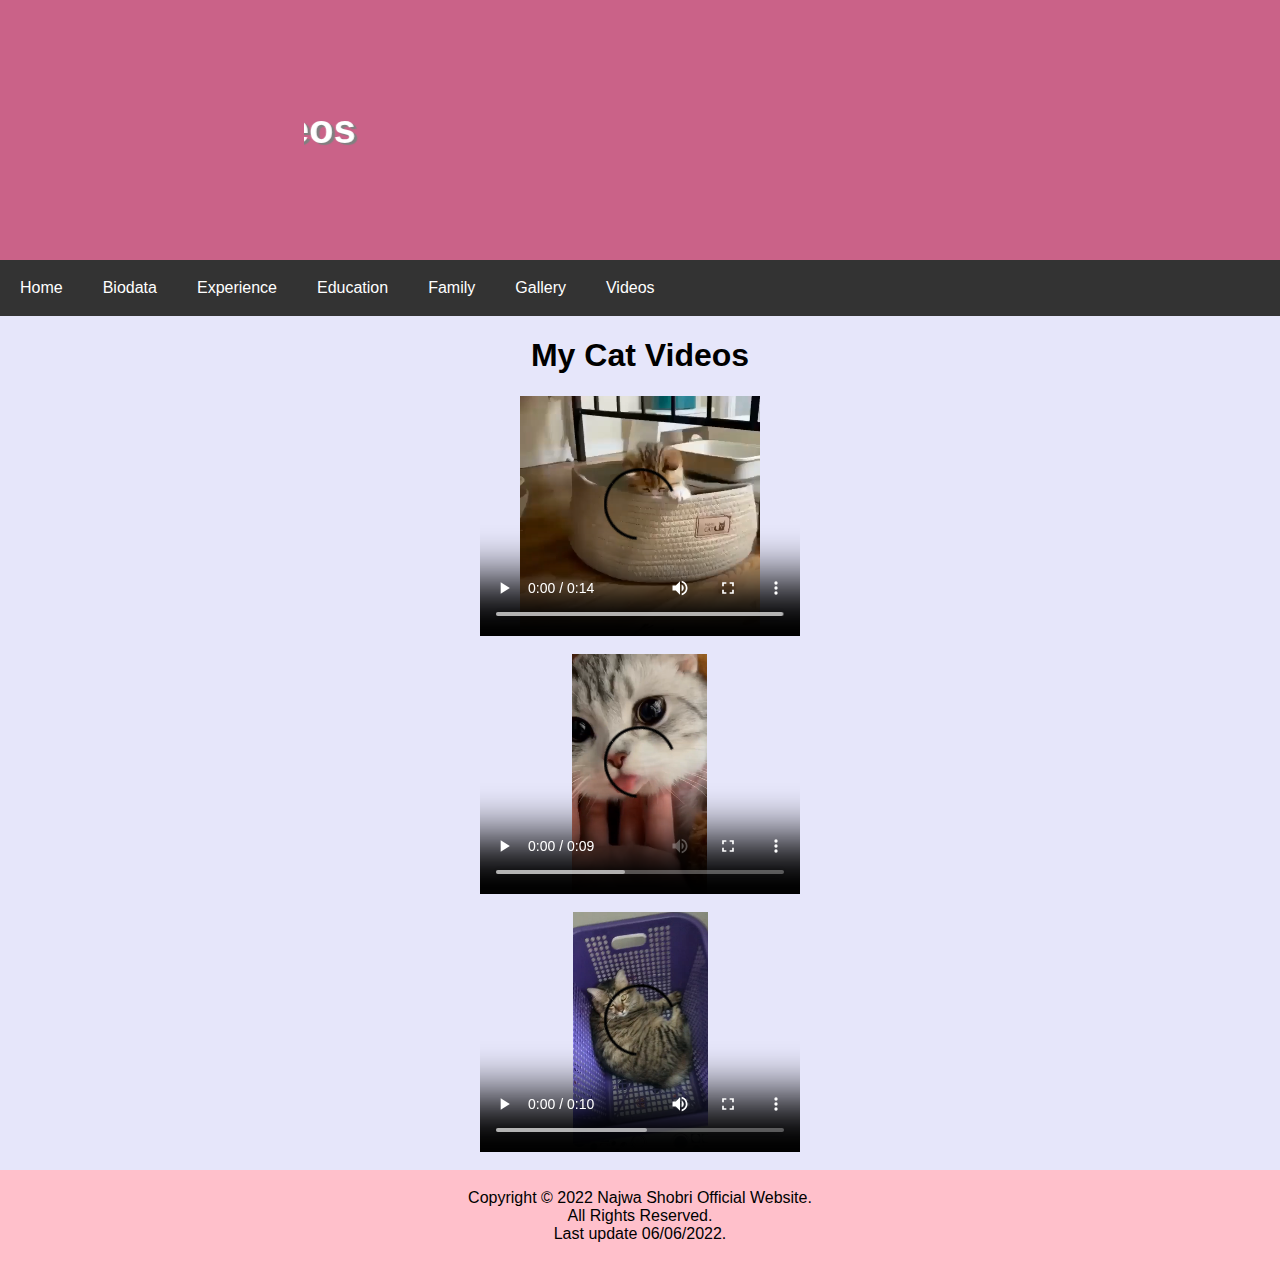
<file: video.html>
<html>
<head>
<title>Videos | About Me</title>
<meta charset="UTF-8">
<meta name="viewport" content="width=device-width, initial-scale=1">
<style>
<html>

img {
  border: 5px solid #555;
}
* {
  box-sizing: border-box;
}

/* Style the body */
body {
  font-family: Verdana, sans-serif;
  margin: 0;
}

/* Header/logo Title */
.header {
  padding: 80px;
  text-align: center;
  background: #CA6288;
  color: white;
}

/* Increase the font size of the heading */
.header h1 {
  text-shadow: 3px 2px 1px grey;
  font-size: 40px;
}

/* Style the top navigation bar */
.navbar {
  overflow: hidden;
  background-color: #333;
}

/* Style the navigation bar links */
.navbar a {
  float: left;
  display: block;
  color: white;
  text-align: center;
  padding: 19px 20px;
  text-decoration: none;
}

/* Right-aligned link */
.navbar a.right {
  float: right;
}

/* Change color on hover */
.navbar a:hover {
  background-color: #ddd;
  color: black;
}

/* Column container */
.row {  
  display: -ms-flexbox; /* IE10 */
  display: flex;
  -ms-flex-wrap: wrap; /* IE10 */
  flex-wrap: wrap;
}

/* Create two unequal columns that sits next to each other */
/* Sidebar/left column */
.side {
  -ms-flex: 30%; /* IE10 */
  flex: 30%;
  background-color: #f1f1f1;
  padding: 10px;
}

/* Main column */
.main {   
  -ms-flex: 70%; /* IE10 */
  flex: 70%;
  background-color: pink;
  padding: 90px;
}

footer {
  text-align: center;
  padding: 3px;
  background-color: Pink;
  color: black;
}

/* Responsive layout - when the screen is less than 900px wide, make the two columns stack on top of each other instead of next to each other */
@media screen and (max-width: 800px) {
  .row {   
    flex-direction: column;
  }
}

/* Responsive layout - when the screen is less than 400px wide, make the navigation links stack on top of each other instead of next to each other */
@media screen and (max-width: 600px) {
  .navbar a {
    float: none;
    width: 100%;
</style>
</head>
<body>

<div class="header">
  <marquee width="60%" direction="right" height="100px"><h1>My Videos</h1></marquee>
</div>
<div class="navbar">
  <a href="index.html">Home</a>
  <a href="biodata.html">Biodata</a>
  <a href="experience.html">Experience</a>
  <a href="education.html">Education</a>
  <a href="family.html">Family</a>
  <a href="gallery.html">Gallery</a>
  <a href="video.html">Videos</a>
   
</div>

</style>
<body>
<body style="background-color:Lavender;">

     <center><h1>My Cat Videos </h1></center>
<center><video width="320" height="240" controls>
  <source src=images/videos.mp4 type="video/mp4">
  <source src=movie.ogg type="video/ogg">
</video>
<br>
<br>

<center><video width="320" height="240" controls>
  <source src=images/videoss.mp4 type="video/mp4">
  <source src=movie.ogg type="video/ogg">
</video>
<br>
<br>

<center><video width="320" height="240" controls>
  <source src=images/videosss.mp4 type="video/mp4">
  <source src=movie.ogg type="video/ogg">
</video>
<br>
<br>
<footer>
  <p>Copyright © 2022 Najwa Shobri Official Website.</br> All Rights Reserved.</strong></br> Last update 06/06/2022.</p> 
</footer>
</body>
</html>
</file>
